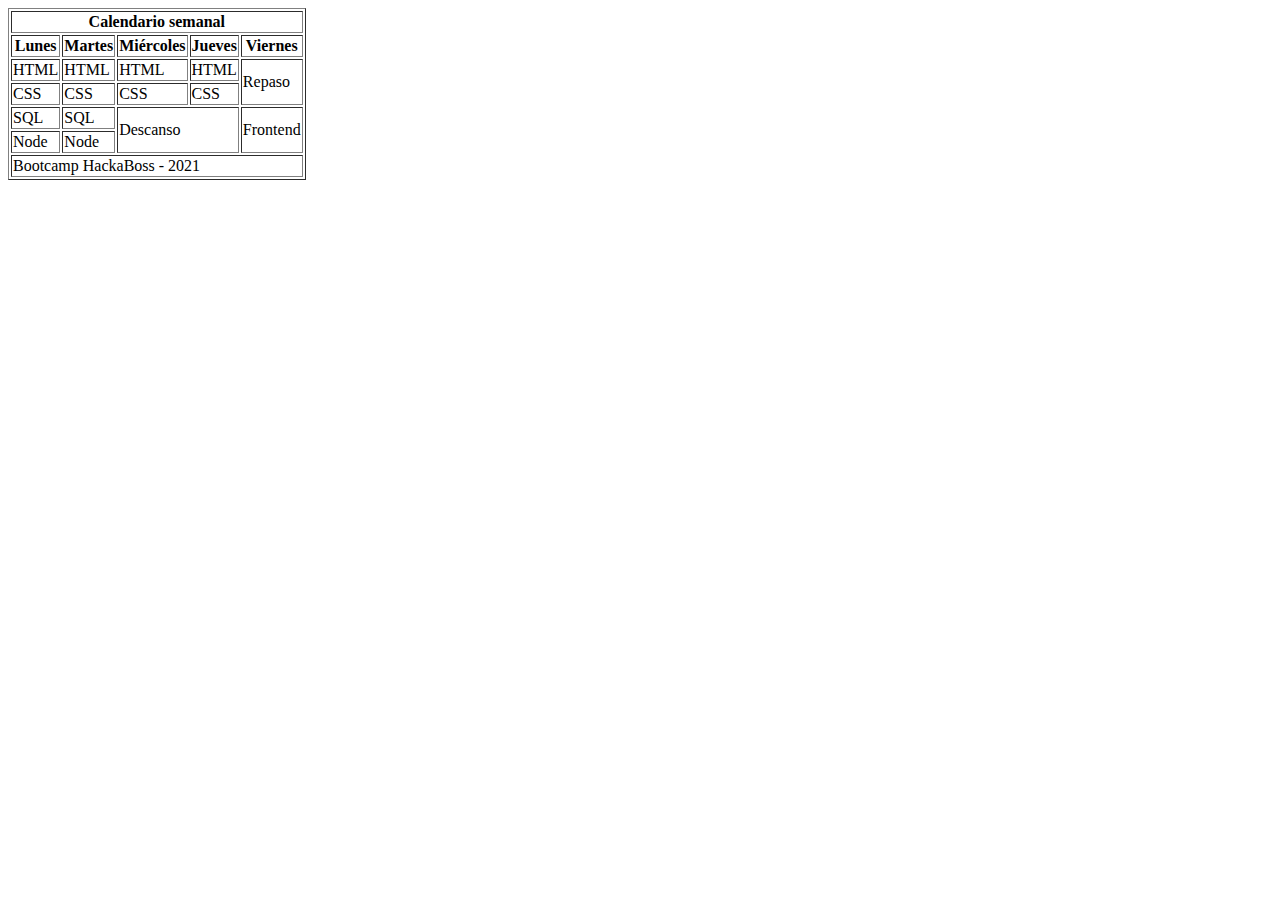
<file: 2. ejercicio-html-2/index.html>
<!DOCTYPE html>
<html lang="es">

<head>
  <meta charset="UTF-8">
  <meta http-equiv="X-UA-Compatible" content="IE=edge">
  <meta name="viewport" content="width=device-width, initial-scale=1.0">
  <title>Ejercicio HTML 2</title>
</head>

<body>
  <table border="1">
    <thead>
      <th colspan="5">Calendario semanal</th>
      <tr>
        <th>Lunes</th>
        <th>Martes</th>
        <th>Miércoles</th>
        <th>Jueves</th>
        <th>Viernes</th>
      </tr>
    </thead>
    <tbody>
      <tr>
        <td>HTML</td>
        <td>HTML</td>
        <td>HTML</td>
        <td>HTML</td>
        <td rowspan="2">Repaso</td>
      </tr>
      <tr>
        <td>CSS</td>
        <td>CSS</td>
        <td>CSS</td>
        <td>CSS</td>
      </tr>
      <tr>
        <td>SQL</td>
        <td>SQL</td>
        <td rowspan="2" colspan="2">Descanso</td>
        
        <td rowspan="2">Frontend</td>
      </tr>
      <tr>
        <td>Node</td>
        <td>Node</td>
      </tr>
    </tbody>
    <tfoot>
      <td colspan="5">Bootcamp HackaBoss - 2021</td>
    </tfoot>

  </table>
</body>
</html>
</file>
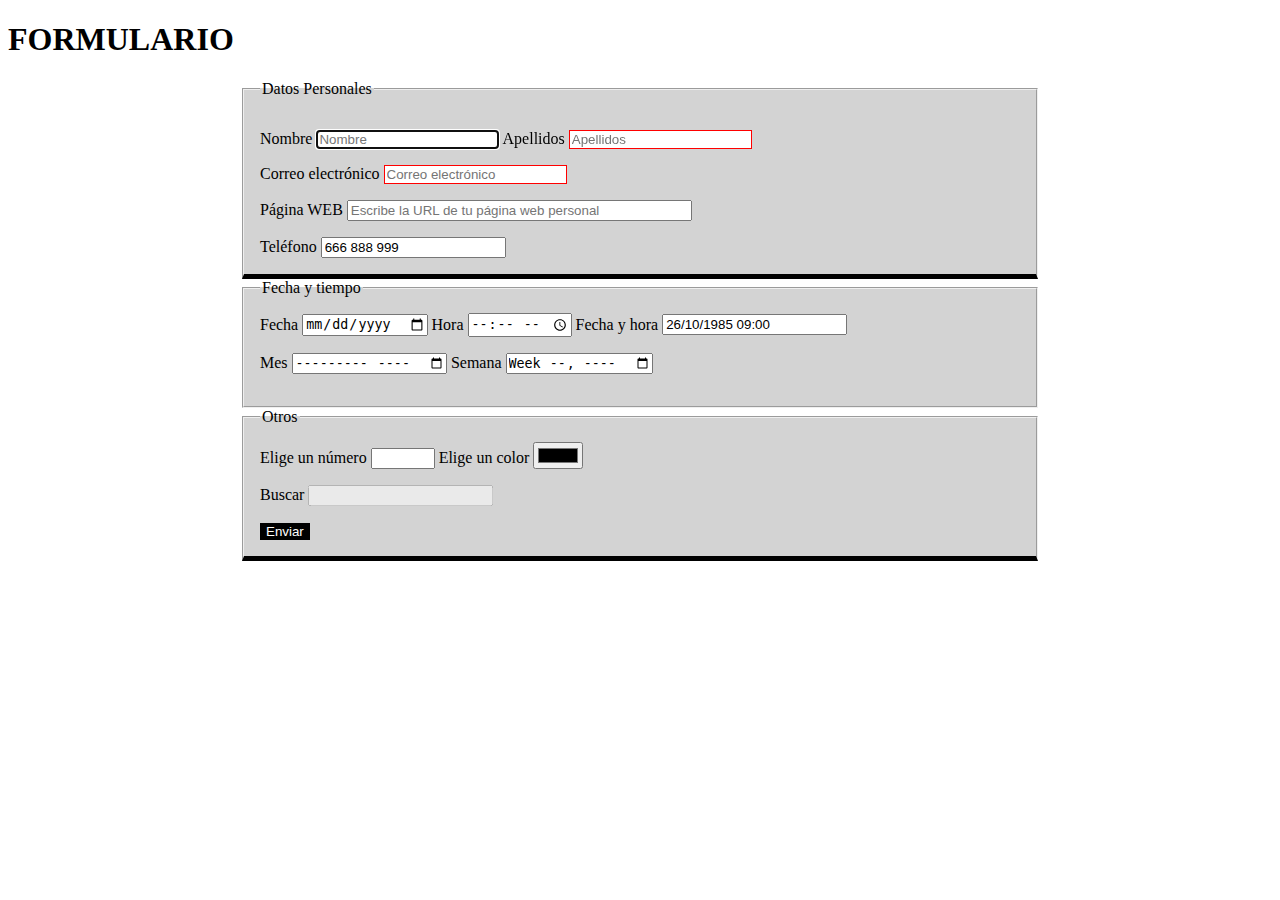
<file: 3. ejercicio-html-3/index.html>
<!DOCTYPE html>
<html lang="es">

<head>
  <meta charset="UTF-8">
  <meta http-equiv="X-UA-Compatible" content="IE=edge">
  <meta name="viewport" content="width=device-width, initial-scale=1.0">
  <link rel="stylesheet" href="style.css">
  <title>Ejercicio HTML 3</title>
</head>

<body>
<h1>FORMULARIO</h1>
  <form action="" id="formulario">
    <fieldset>
      <legend>Datos Personales</legend>
      <p>
          <label for="name">Nombre</label>
          <input type="text" name="name" id="name" autofocus="autofocus" placeholder="Nombre" required>
      <label for="lastname">Apellidos</label>
      <input type="text" name="lastname" id="lastname" placeholder="Apellidos" required>
      </p> 
      <p>
        <label for="email">Correo electrónico</label>
        <input type="email" name="email" id="email" placeholder="Correo electrónico" required>
      </p> 
      <p>
        <label for="URL">Página WEB</label>
        <input type="URL" name="URL" id="URL" placeholder="Escribe la URL de tu página web personal" size="40">
      </p>
      <label for="telefono">Teléfono</label>
      <input type="tel" name="telefono" id="telefono" value="666 888 999" readonly>
  </fieldset>
  <fieldset>
    <legend>Fecha y tiempo</legend>
    <label for="fecha">Fecha</label>
    <input type="date" name="fecha" id="fecha">
    <label for="tiempo">Hora</label>
    <input type="time" name="tiempo" id="tiempo">
    <label for="datetime">Fecha y hora</label>
    <input type="datetime" name="datetime" id="datetime" value="26/10/1985 09:00"> <!-- Le puse un valor por defecto, que sino quedaba muy triste -->
    <p>
    <label for="mes">Mes</label>
    <input type="month" name="mes" id="mes">
    <label for="semana">Semana</label>
    <input type="week" name="semana" id="semana">
    </p>
  </fieldset>
    <fieldset>
      <legend>Otros</legend>
    <label for="numero">Elige un número</label>
    <input type="number" name="numero" id="numero" min="-10" max="10">
    <label for="colorFavorito">Elige un color</label>
    <input type="color" name="colorFavorito" id="colorFavorito">
    <p>
      <label for="buscar">Buscar</label>
      <input type="search" name="buscar" id="buscar" disabled>
    </p>
    <button type="submit" formmethod="get">Enviar</button>    
  </fieldset>

  </form>
</body>

</html>
</file>
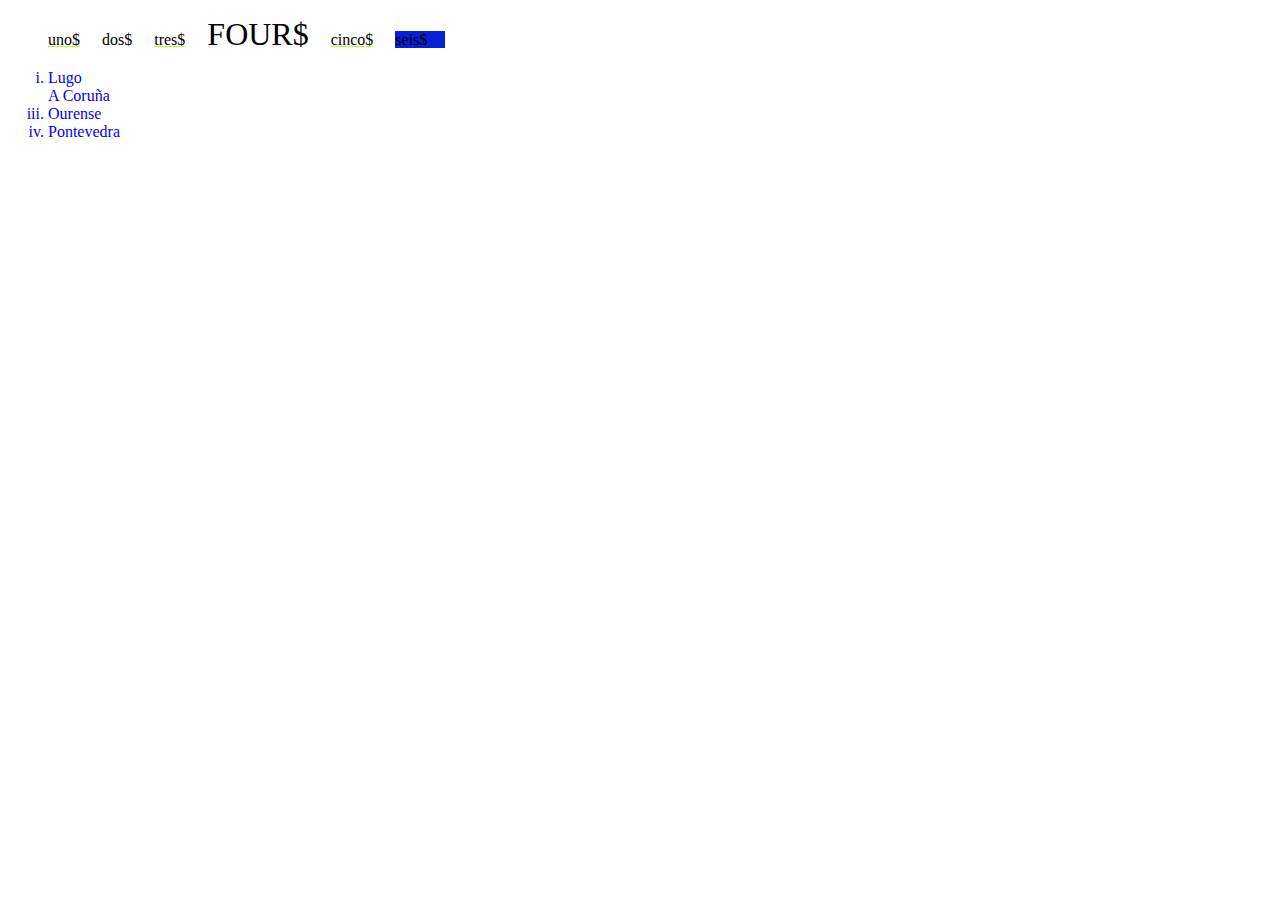
<file: 4. ejercicio-css-1/index.html>
<!DOCTYPE html>
<html lang="es">

<head>
  <meta charset="UTF-8">
  <meta http-equiv="X-UA-Compatible" content="IE=edge">
  <meta name="viewport" content="width=device-width, initial-scale=1.0">
  <title>Ejercicio CSS 1</title>
  <link rel="stylesheet" href="./style.css">
</head>

<body>
  <ul class=”lista”>
    <li>uno</li>
    <li>dos</li>
    <li>tres</li>
    <li lang="en">four</li>
    <li>cinco</li>
    <li>seis</li>
  </ul>

  <ul id="provincias">
    <li>Lugo</li>
    <li>A Coruña</li>
    <li>Ourense</li>
    <li>Pontevedra</li>
  </ul>

</body>

</html>
</file>
<file: 3. ejercicio-html-3/style.css>
#formulario{
    min-width: 400px;
    max-width: 800px;
    margin-left: auto;
    margin-right: auto;
}

#formulario [required]{
    border: 1px red solid;
}

#formulario fieldset{
    background: lightgray;
    padding: 1rem;
}

#formulario fieldset:hover{
    background: grey;
}

fieldset:first-of-type, fieldset:last-of-type{
    border-bottom: 5px solid  black;
}

form button{
    background: black;
    color: white;
    border: none;
}
</file>
<file: 4. ejercicio-css-1/style.css>
ul:first-of-type li:last-of-type{
    background: rgb(6, 31, 216);
}
ul:first-of-type li:nth-child(odd){
    text-decoration: underline greenyellow;
}
ul:first-of-type li{
    list-style-type: none;
    display: inline;
    padding-right: 10px;
}
ul:first-of-type li::after{
        content: "$";
        margin-right:8px;
}
li[lang]{
    font-size: 2em;
    text-transform: uppercase;
}

#provincias li{
    color: blue;
    list-style-type: lower-roman;
}

#provincias li:nth-child(2){
    list-style: none;
}
</file>
